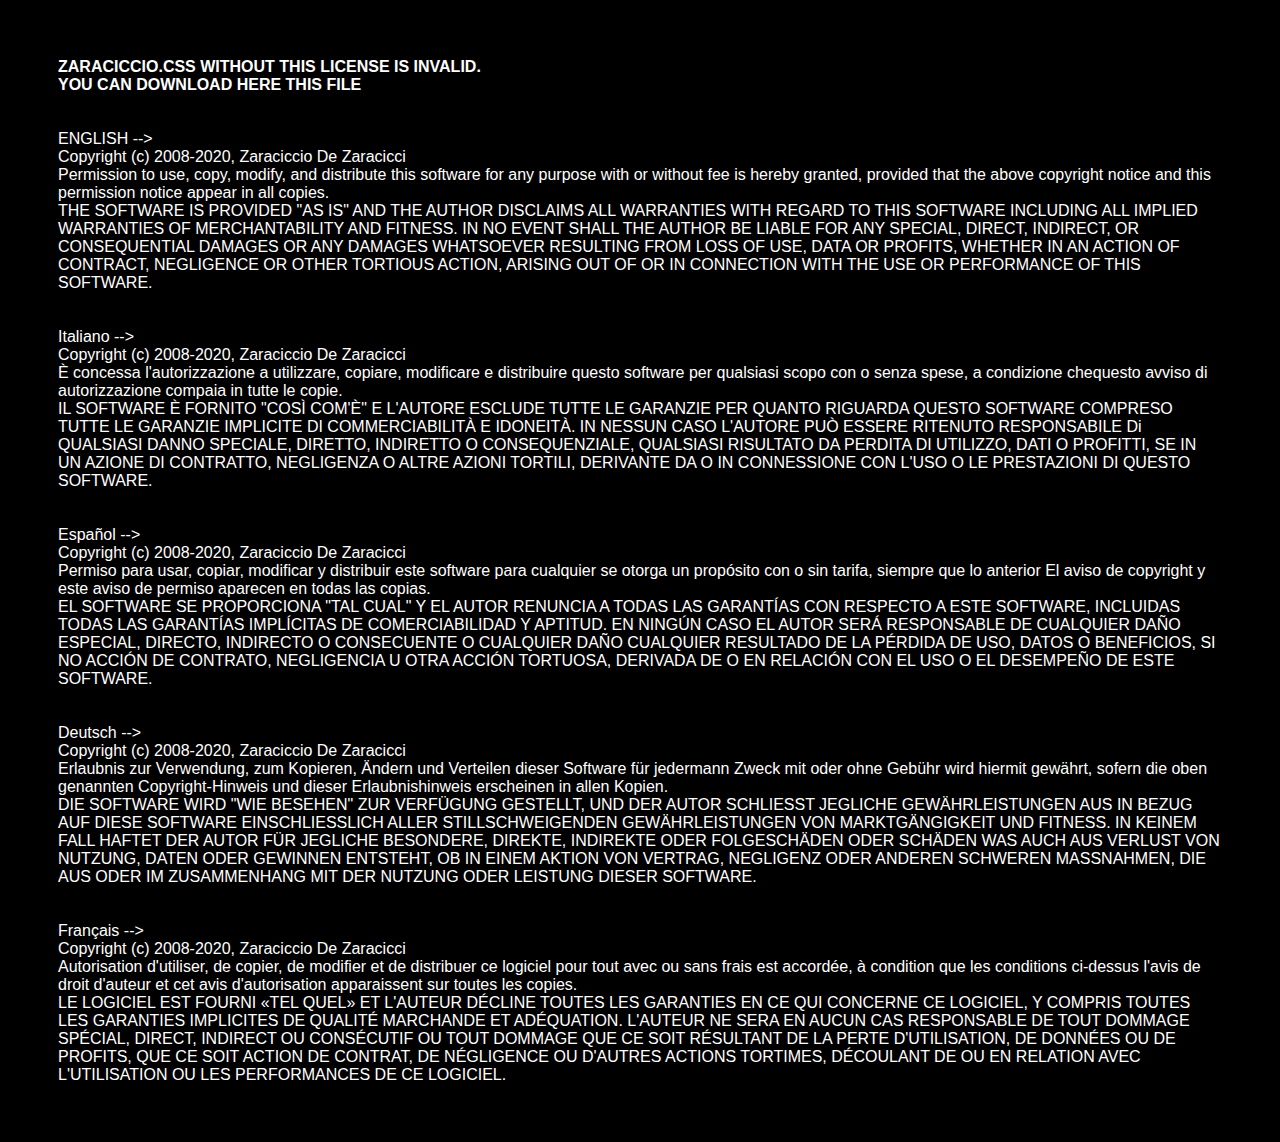
<file: license/index.html>
<!DOCTYPE html>
<html lang="en">
    <head>
        <meta charset="UTF-8">
        <meta name="viewport" content="width=device-width, initial-scale=1.0">
        <link rel="manifest" href="manifest.json">
        <meta name="description" content="Zaraciccio.css's license">
        <title>
            Zaraciccio.css's license
        </title>
        <style>
            body {
                background-color: #000;
                font-family: -apple-system, BlinkMacSystemFont, 'Segoe UI', Roboto, Oxygen, Ubuntu, Cantarell, 'Open Sans', 'Helvetica Neue', sans-serif;
                color: #fff;
                padding: 50px;
            }
            a {
                color: #fff;
                text-decoration: none;

            }
            a:hover {
                text-decoration: none;
            }
        </style>
    </head>
    <body>
        <strong>
            ZARACICCIO.CSS WITHOUT THIS LICENSE IS INVALID.
            <br>
            YOU CAN DOWNLOAD
            <a href="http://cdn.zarahost.epizy.com/zaracicciocss/LICENSE">
                HERE
            </a>
            THIS FILE
        </strong>
        <br>
        <br>
        <br>
        ENGLISH -->
        <br>
        Copyright (c) 2008-2020, Zaraciccio De Zaracicci
        <br>
        Permission to use, copy, modify, and distribute this software for any 
        purpose with or without fee is hereby granted, 
        provided that the above copyright notice and this permission notice appear in all copies.
        <br>
        THE SOFTWARE IS PROVIDED "AS IS" AND THE AUTHOR DISCLAIMS ALL WARRANTIES
        WITH REGARD TO THIS SOFTWARE INCLUDING ALL IMPLIED WARRANTIES OF
        MERCHANTABILITY AND FITNESS. IN NO EVENT SHALL THE AUTHOR BE LIABLE FOR
        ANY SPECIAL, DIRECT, INDIRECT, OR CONSEQUENTIAL DAMAGES OR ANY DAMAGES
        WHATSOEVER RESULTING FROM LOSS OF USE, DATA OR PROFITS, WHETHER IN AN
        ACTION OF CONTRACT, NEGLIGENCE OR OTHER TORTIOUS ACTION, ARISING OUT OF
        OR IN CONNECTION WITH THE USE OR PERFORMANCE OF THIS SOFTWARE.
        <br>
        <br>
        <br>
        Italiano -->
        <br>
        Copyright (c) 2008-2020, Zaraciccio De Zaracicci
        <br>
        È concessa l'autorizzazione a utilizzare, copiare, modificare e distribuire questo software per qualsiasi
        scopo con o senza spese, a condizione chequesto avviso di autorizzazione compaia in tutte le copie.
        <br>
        IL SOFTWARE È FORNITO "COSÌ COM'È" E L'AUTORE ESCLUDE TUTTE LE GARANZIE
        PER QUANTO RIGUARDA QUESTO SOFTWARE COMPRESO TUTTE LE GARANZIE IMPLICITE DI
        COMMERCIABILITÀ E IDONEITÀ. IN NESSUN CASO L'AUTORE PUÒ ESSERE RITENUTO RESPONSABILE Di
        QUALSIASI DANNO SPECIALE, DIRETTO, INDIRETTO O CONSEQUENZIALE,
        QUALSIASI RISULTATO DA PERDITA DI UTILIZZO, DATI O PROFITTI, SE IN UN
        AZIONE DI CONTRATTO, NEGLIGENZA O ALTRE AZIONI TORTILI, DERIVANTE DA
        O IN CONNESSIONE CON L'USO O LE PRESTAZIONI DI QUESTO SOFTWARE.
        <br>
        <br>
        <br>
        Español -->
        <br>
        Copyright (c) 2008-2020, Zaraciccio De Zaracicci
        <br>
        Permiso para usar, copiar, modificar y distribuir este software para cualquier
        se otorga un propósito con o sin tarifa, siempre que lo anterior
        El aviso de copyright y este aviso de permiso aparecen en todas las copias.
        <br>
        EL SOFTWARE SE PROPORCIONA "TAL CUAL" Y EL AUTOR RENUNCIA A TODAS LAS GARANTÍAS
        CON RESPECTO A ESTE SOFTWARE, INCLUIDAS TODAS LAS GARANTÍAS IMPLÍCITAS DE
        COMERCIABILIDAD Y APTITUD. EN NINGÚN CASO EL AUTOR SERÁ RESPONSABLE DE
        CUALQUIER DAÑO ESPECIAL, DIRECTO, INDIRECTO O CONSECUENTE O CUALQUIER DAÑO
        CUALQUIER RESULTADO DE LA PÉRDIDA DE USO, DATOS O BENEFICIOS, SI NO
        ACCIÓN DE CONTRATO, NEGLIGENCIA U OTRA ACCIÓN TORTUOSA, DERIVADA DE
        O EN RELACIÓN CON EL USO O EL DESEMPEÑO DE ESTE SOFTWARE.
        <br>
        <br>
        <br>
        Deutsch -->
        <br>
        Copyright (c) 2008-2020, Zaraciccio De Zaracicci
        <br>
        Erlaubnis zur Verwendung, zum Kopieren, Ändern und Verteilen dieser Software für jedermann
        Zweck mit oder ohne Gebühr wird hiermit gewährt, sofern die oben genannten
        Copyright-Hinweis und dieser Erlaubnishinweis erscheinen in allen Kopien.
        <br>
        DIE SOFTWARE WIRD "WIE BESEHEN" ZUR VERFÜGUNG GESTELLT, UND DER AUTOR SCHLIESST JEGLICHE GEWÄHRLEISTUNGEN AUS
        IN BEZUG AUF DIESE SOFTWARE EINSCHLIESSLICH ALLER STILLSCHWEIGENDEN GEWÄHRLEISTUNGEN VON
        MARKTGÄNGIGKEIT UND FITNESS. IN KEINEM FALL HAFTET DER AUTOR FÜR
        JEGLICHE BESONDERE, DIREKTE, INDIREKTE ODER FOLGESCHÄDEN ODER SCHÄDEN
        WAS AUCH AUS VERLUST VON NUTZUNG, DATEN ODER GEWINNEN ENTSTEHT, OB IN EINEM
        AKTION VON VERTRAG, NEGLIGENZ ODER ANDEREN SCHWEREN MASSNAHMEN, DIE AUS
        ODER IM ZUSAMMENHANG MIT DER NUTZUNG ODER LEISTUNG DIESER SOFTWARE.
        <br>
        <br>
        <br>
        Français -->
        <br>
        Copyright (c) 2008-2020, Zaraciccio De Zaracicci
        <br>
        Autorisation d'utiliser, de copier, de modifier et de distribuer ce logiciel pour tout
        avec ou sans frais est accordée, à condition que les conditions ci-dessus
        l'avis de droit d'auteur et cet avis d'autorisation apparaissent sur toutes les copies.
        <br>
        LE LOGICIEL EST FOURNI «TEL QUEL» ET L'AUTEUR DÉCLINE TOUTES LES GARANTIES
        EN CE QUI CONCERNE CE LOGICIEL, Y COMPRIS TOUTES LES GARANTIES IMPLICITES DE
        QUALITÉ MARCHANDE ET ADÉQUATION. L'AUTEUR NE SERA EN AUCUN CAS RESPONSABLE DE
        TOUT DOMMAGE SPÉCIAL, DIRECT, INDIRECT OU CONSÉCUTIF OU TOUT DOMMAGE
        QUE CE SOIT RÉSULTANT DE LA PERTE D'UTILISATION, DE DONNÉES OU DE PROFITS, QUE CE SOIT
        ACTION DE CONTRAT, DE NÉGLIGENCE OU D'AUTRES ACTIONS TORTIMES, DÉCOULANT DE
        OU EN RELATION AVEC L'UTILISATION OU LES PERFORMANCES DE CE LOGICIEL.   
    </body>
</html>
</file>
